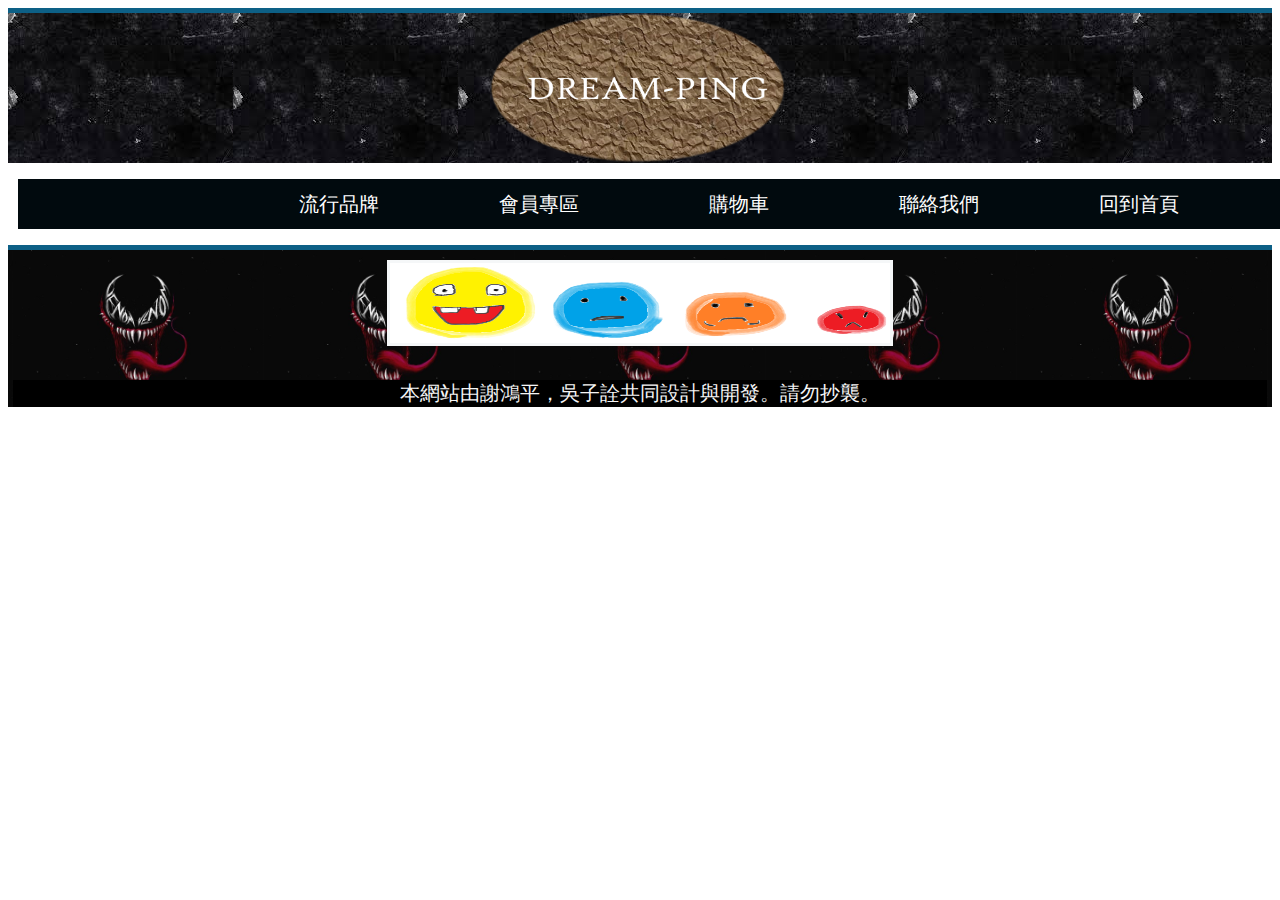
<file: content-us.html>
<!DOCTYPE html>
<html lang="en">
<head>
    <meta charset="UTF-8">
    <meta name="viewport" content="width=device-width, initial-scale=1.0">
    <title>Document</title>
    <style>
         @import url(css/stylesheet.css);/*選單的CSS*/  
         @import url(css/stylesheet3.css);/*頁尾的CSS*/
         .none
         {
             background-color:#0d6086 ;
             height: 5px;
         }
    </style>
    <script src="javascrpit/ad.js"></script><!--廣告的javascript-->
</head>
<body>
    <div class="none"></div>
    <div class="logo">
        <img src="./picture/logo.png">
    </div>
<!--首頁-->
    <!--首頁選單-->
    <div class="menu">
        <ul>
          <li><a href="#">流行品牌</a></li>
          <li><a href="#">會員專區</a></li>
          <li><a href="#">購物車</a></li>
          <li><a href="#">聯絡我們</a></li>
          <li><a href="index.html">回到首頁</a></li>
        </ul>
    </div>   
    
    <!--頁尾-->
    <div class="none" style="margin-top:10px ;"></div>
    <div class="footer"><!--最下層底圖-->
           <div class="footer-logo">
           <img src="picture/logo2.png">
        </div>
        <div class="footer-article">
            <p>本網站由謝鴻平，吳子詮共同設計與開發。請勿抄襲。</p>
        </div>        
    </div>
</body>
</html>
</file>
